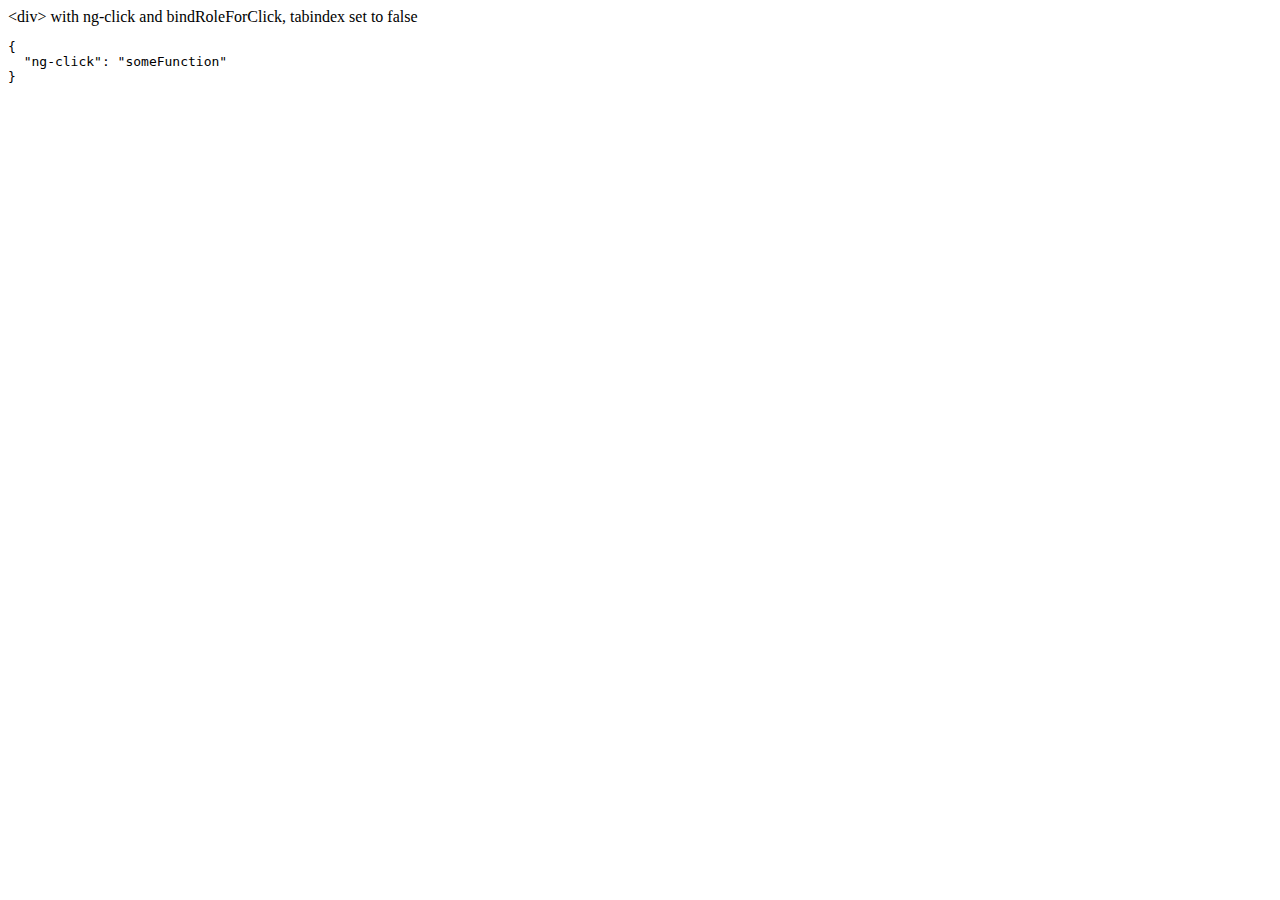
<file: js/libs/angular-1.6.6/docs/examples/example-accessibility-ng-click/index.html>
<!doctype html>
<html lang="en">
<head>
  <meta charset="UTF-8">
  <title>Example - example-accessibility-ng-click</title>
  

  <script src="../../../angular.min.js"></script>
  <script src="../../../angular-aria.js"></script>
  

  
</head>
<body ng-app="ngAria_ngClickExample">
   <div ng-click="someFunction" show-attrs>
   &lt;div&gt; with ng-click and bindRoleForClick, tabindex set to false
 </div>
<script>
 angular.module('ngAria_ngClickExample', ['ngAria'], function config($ariaProvider) {
   $ariaProvider.config({
     bindRoleForClick: false,
     tabindex: false
   });
 })
 .directive('showAttrs', function() {
   return function(scope, el, attrs) {
     var pre = document.createElement('pre');
     el.after(pre);
     scope.$watch(function() {
       var attrs = {};
       Array.prototype.slice.call(el[0].attributes, 0).forEach(function(item) {
         if (item.name !== 'show-attrs') {
           attrs[item.name] = item.value;
         }
       });
       return attrs;
     }, function(newAttrs, oldAttrs) {
       pre.textContent = JSON.stringify(newAttrs, null, 2);
     }, true);
   }
 });
</script>
</body>
</html>
</file>
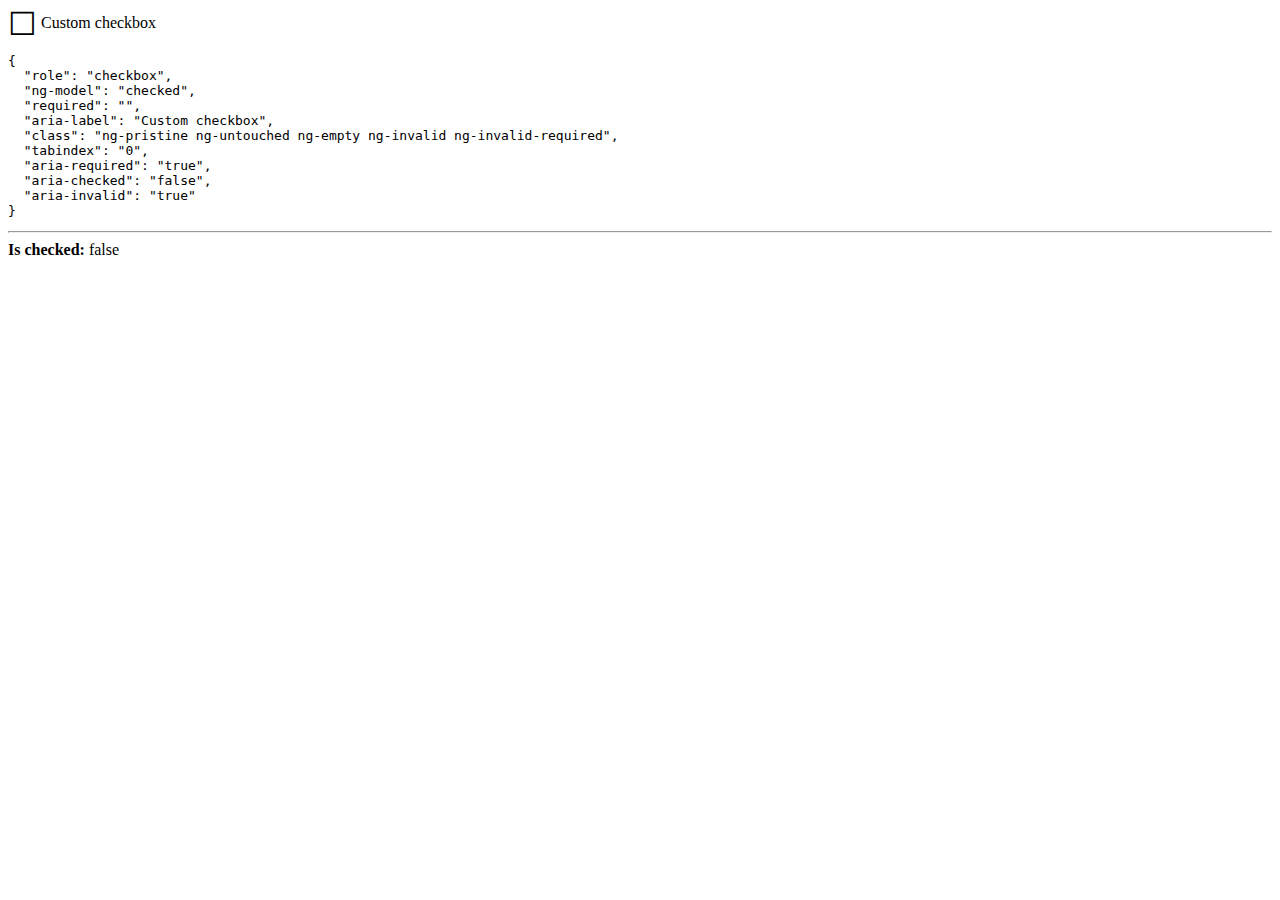
<file: js/libs/angular-1.6.6/docs/examples/example-accessibility-ng-model/index.html>
<!doctype html>
<html lang="en">
<head>
  <meta charset="UTF-8">
  <title>Example - example-accessibility-ng-model</title>
  <link href="style.css" rel="stylesheet" type="text/css">
  

  <script src="../../../angular.min.js"></script>
  <script src="../../../angular-aria.js"></script>
  <script src="script.js"></script>
  

  
</head>
<body ng-app="ngAria_ngModelExample">
  <form>
  <custom-checkbox role="checkbox" ng-model="checked" required
      aria-label="Custom checkbox" show-attrs>
    Custom checkbox
  </custom-checkbox>
</form>
<hr />
<b>Is checked:</b> {{ !!checked }}
</body>
</html>
</file>
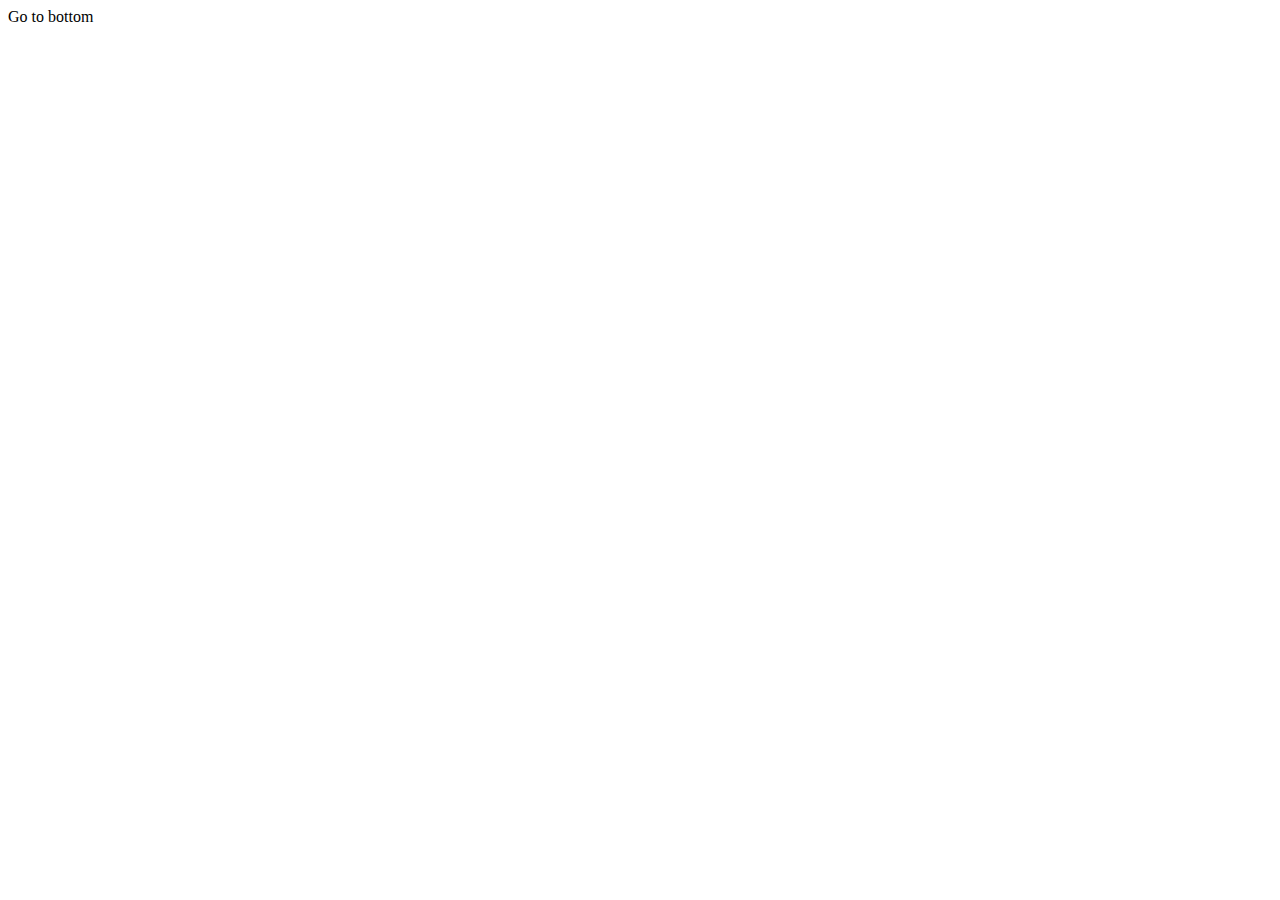
<file: js/libs/angular-1.6.6/docs/examples/example-anchor-scroll/index.html>
<!doctype html>
<html lang="en">
<head>
  <meta charset="UTF-8">
  <title>Example - example-anchor-scroll</title>
  <link href="style.css" rel="stylesheet" type="text/css">
  

  <script src="../../../angular.min.js"></script>
  <script src="script.js"></script>
  

  
</head>
<body ng-app="anchorScrollExample">
  <div id="scrollArea" ng-controller="ScrollController">
  <a ng-click="gotoBottom()">Go to bottom</a>
  <a id="bottom"></a> You're at the bottom!
</div>
</body>
</html>
</file>
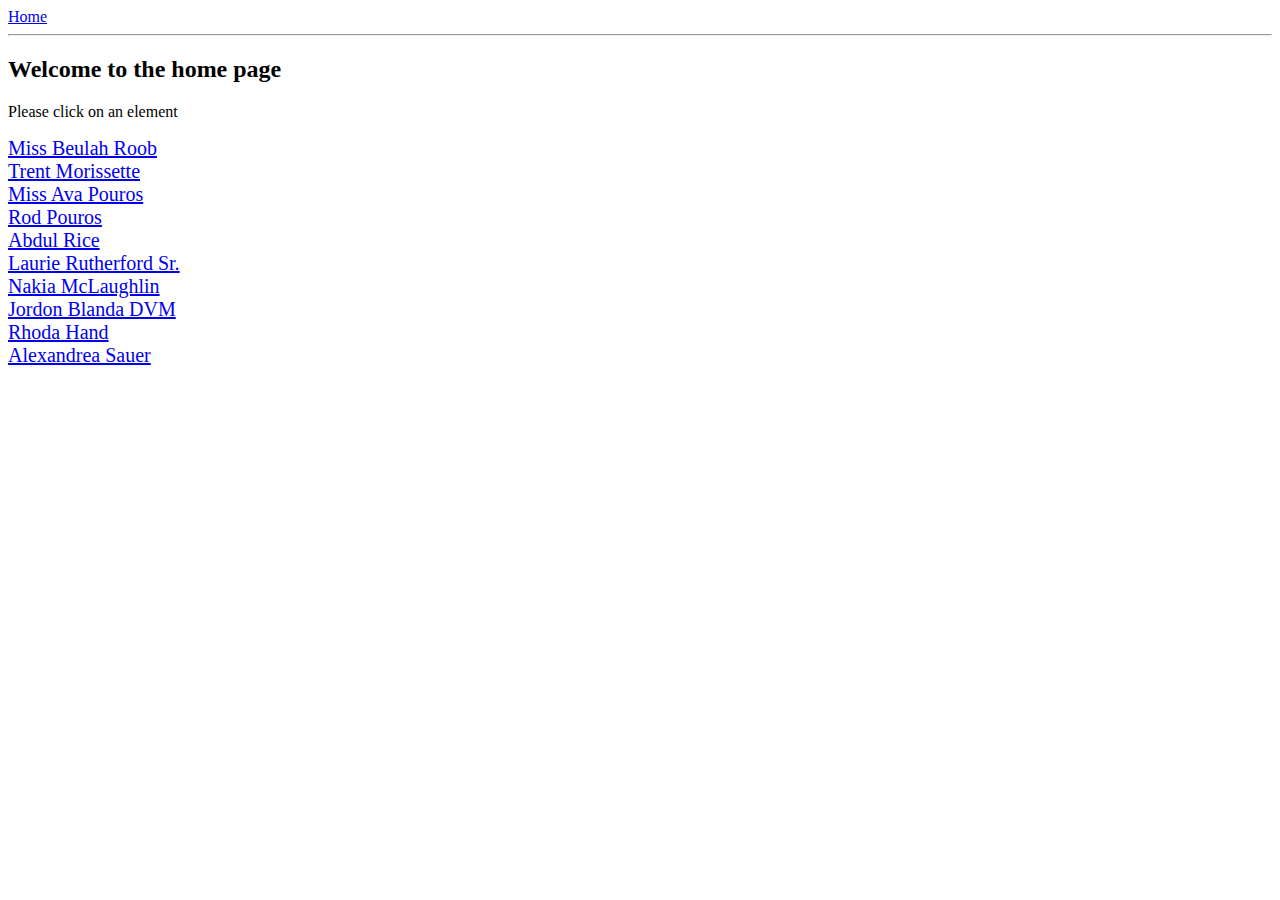
<file: js/libs/angular-1.6.6/docs/examples/example-anchoringExample/index.html>
<!doctype html>
<html lang="en">
<head>
  <meta charset="UTF-8">
  <title>Example - example-anchoringExample</title>
  <link href="animations.css" rel="stylesheet" type="text/css">
  

  <script src="../../../angular.min.js"></script>
  <script src="../../../angular-animate.js"></script>
  <script src="../../../angular-route.js"></script>
  <script src="script.js"></script>
  

  
</head>
<body ng-app="anchoringExample">
  <a href="#!/">Home</a>
<hr />
<div class="view-container">
  <div ng-view class="view"></div>
</div>
</body>
</html>
</file>
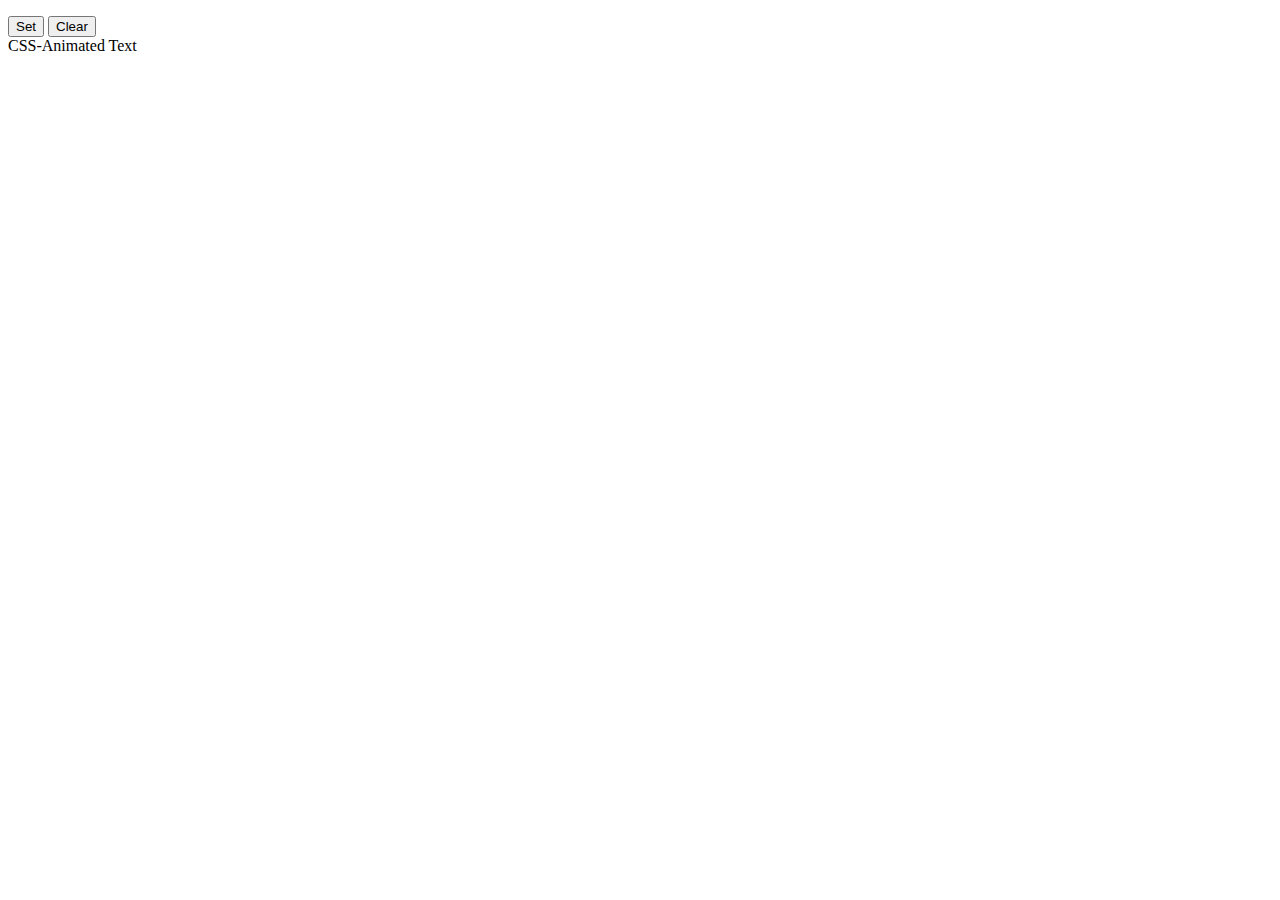
<file: js/libs/angular-1.6.6/docs/examples/example-animate-css-class/index.html>
<!doctype html>
<html lang="en">
<head>
  <meta charset="UTF-8">
  <title>Example - example-animate-css-class</title>
  <link href="style.css" rel="stylesheet" type="text/css">
  

  <script src="../../../angular.min.js"></script>
  <script src="../../../angular-animate.js"></script>
  

  
</head>
<body ng-app="ngAnimate">
  <p>
  <button ng-click="myCssVar='css-class'">Set</button>
  <button ng-click="myCssVar=''">Clear</button>
  <br>
  <span ng-class="myCssVar">CSS-Animated Text</span>
</p>
</body>
</html>
</file>
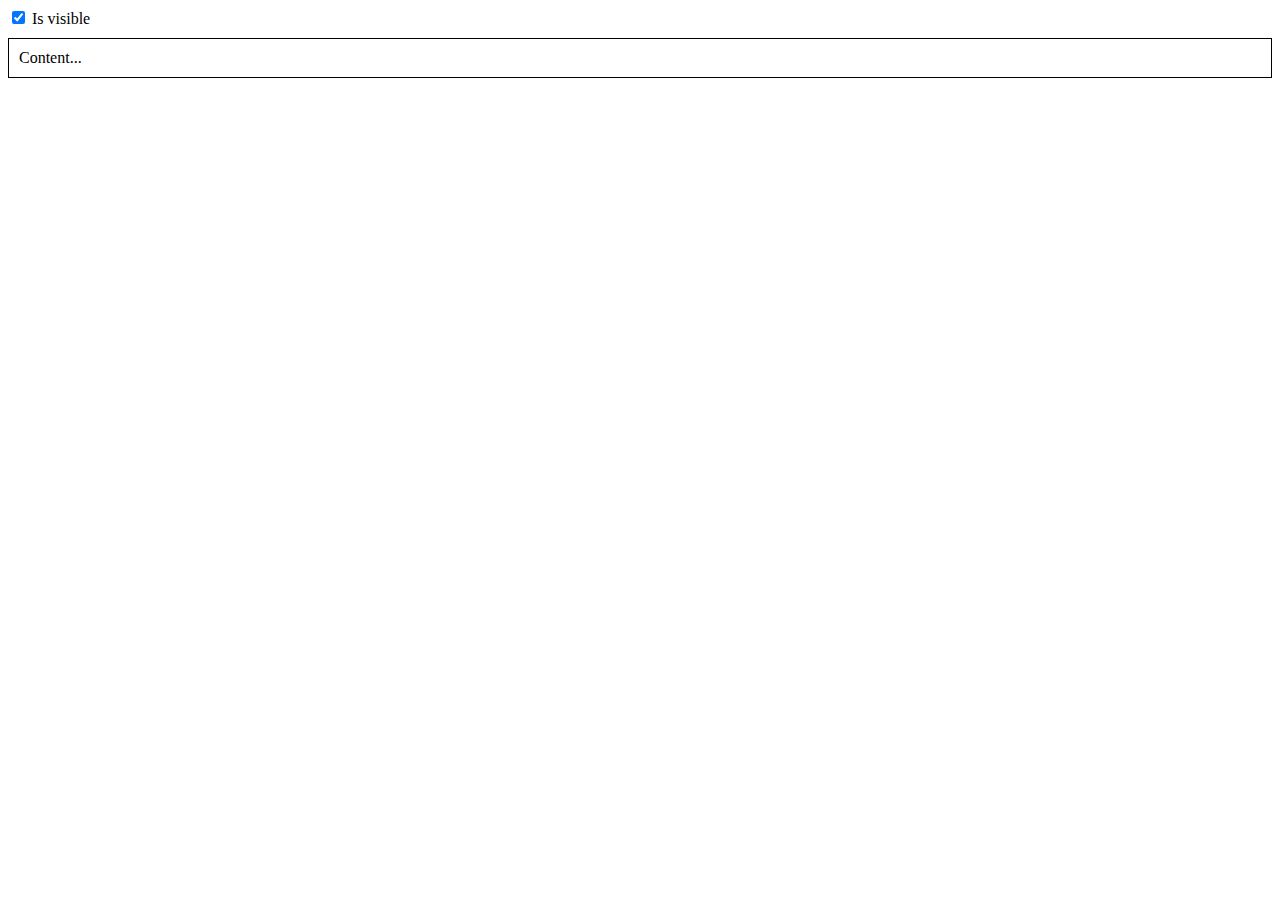
<file: js/libs/angular-1.6.6/docs/examples/example-animate-ng-show/index.html>
<!doctype html>
<html lang="en">
<head>
  <meta charset="UTF-8">
  <title>Example - example-animate-ng-show</title>
  <link href="animations.css" rel="stylesheet" type="text/css">
  

  <script src="../../../angular.min.js"></script>
  <script src="../../../angular-animate.js"></script>
  

  
</head>
<body ng-app="ngAnimate">
  <div ng-init="checked = true">
  <label>
    <input type="checkbox" ng-model="checked" />
    Is visible
  </label>
  <div class="content-area sample-show-hide" ng-show="checked">
    Content...
  </div>
</div>
</body>
</html>
</file>
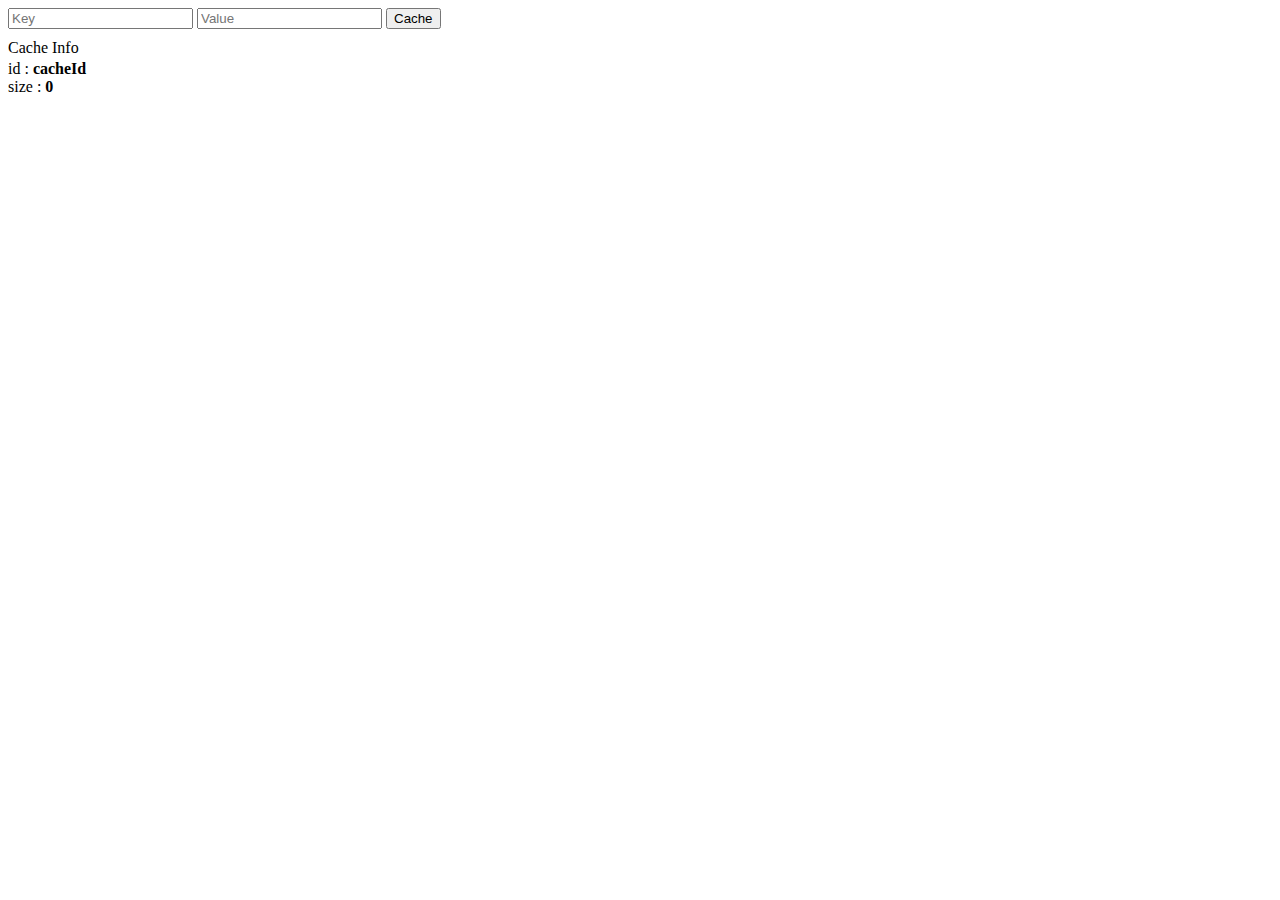
<file: js/libs/angular-1.6.6/docs/examples/example-cache-factory/index.html>
<!doctype html>
<html lang="en">
<head>
  <meta charset="UTF-8">
  <title>Example - example-cache-factory</title>
  <link href="style.css" rel="stylesheet" type="text/css">
  

  <script src="../../../angular.min.js"></script>
  <script src="script.js"></script>
  

  
</head>
<body ng-app="cacheExampleApp">
  <div ng-controller="CacheController">
  <input ng-model="newCacheKey" placeholder="Key">
  <input ng-model="newCacheValue" placeholder="Value">
  <button ng-click="put(newCacheKey, newCacheValue)">Cache</button>

  <p ng-if="keys.length">Cached Values</p>
  <div ng-repeat="key in keys">
    <span ng-bind="key"></span>
    <span>: </span>
    <b ng-bind="cache.get(key)"></b>
  </div>

  <p>Cache Info</p>
  <div ng-repeat="(key, value) in cache.info()">
    <span ng-bind="key"></span>
    <span>: </span>
    <b ng-bind="value"></b>
  </div>
</div>
</body>
</html>
</file>
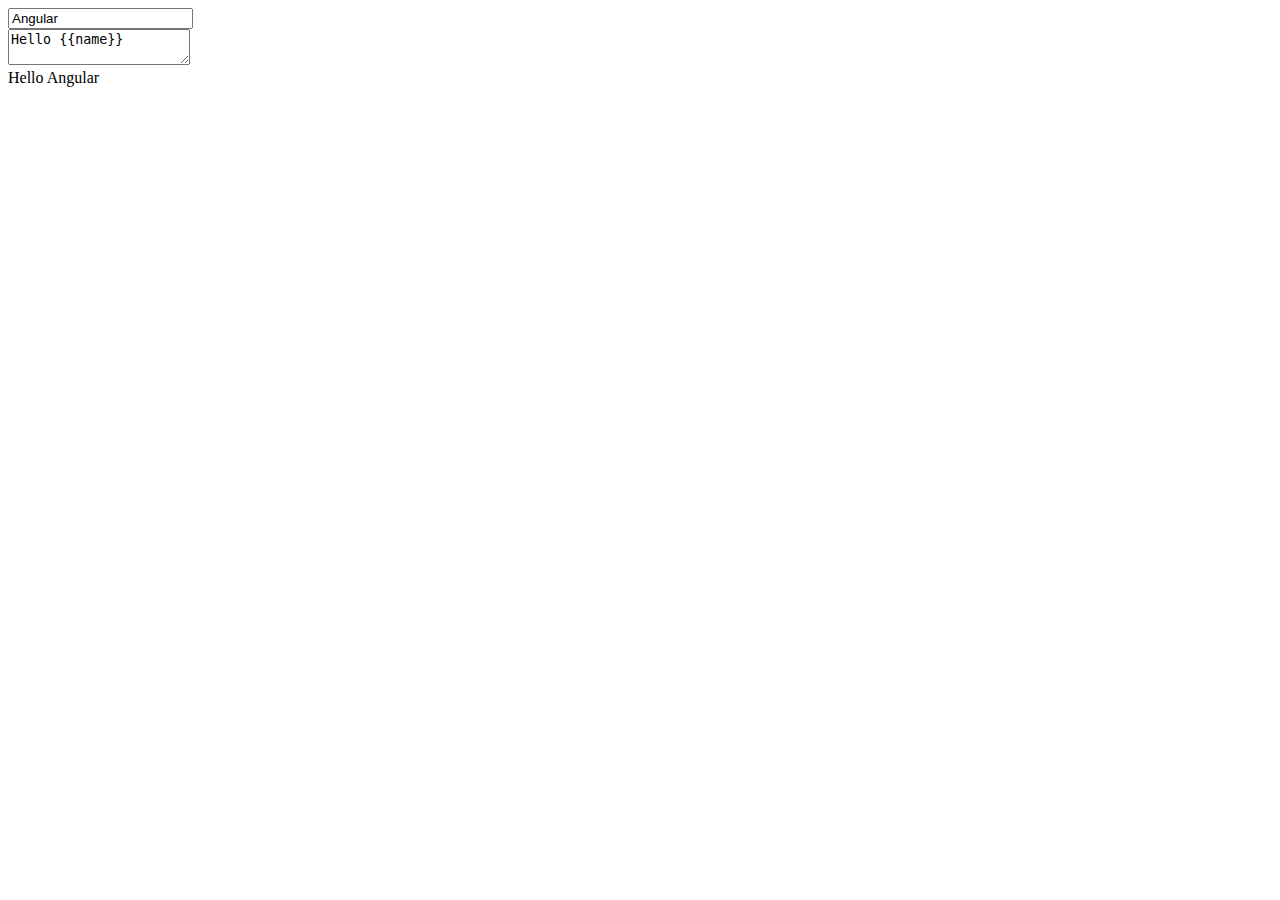
<file: js/libs/angular-1.6.6/docs/examples/example-compile/index.html>
<!doctype html>
<html lang="en">
<head>
  <meta charset="UTF-8">
  <title>Example - example-compile</title>
  

  <script src="../../../angular.min.js"></script>
  

  
</head>
<body ng-app="compileExample">
  <script>
  angular.module('compileExample', [], function($compileProvider) {
    // configure new 'compile' directive by passing a directive
    // factory function. The factory function injects the '$compile'
    $compileProvider.directive('compile', function($compile) {
      // directive factory creates a link function
      return function(scope, element, attrs) {
        scope.$watch(
          function(scope) {
             // watch the 'compile' expression for changes
            return scope.$eval(attrs.compile);
          },
          function(value) {
            // when the 'compile' expression changes
            // assign it into the current DOM
            element.html(value);

            // compile the new DOM and link it to the current
            // scope.
            // NOTE: we only compile .childNodes so that
            // we don't get into infinite loop compiling ourselves
            $compile(element.contents())(scope);
          }
        );
      };
    });
  })
  .controller('GreeterController', ['$scope', function($scope) {
    $scope.name = 'Angular';
    $scope.html = 'Hello {{name}}';
  }]);
</script>
<div ng-controller="GreeterController">
  <input ng-model="name"> <br/>
  <textarea ng-model="html"></textarea> <br/>
  <div compile="html"></div>
</div>
</body>
</html>
</file>
<file: js/libs/angular-1.6.6/docs/examples/example-accessibility-ng-model/style.css>
custom-checkbox {
  cursor: pointer;
  display: inline-block;
}

custom-checkbox .icon:before {
  content: '\2610';
  display: inline-block;
  font-size: 2em;
  line-height: 1;
  speak: none;
  vertical-align: middle;
}

custom-checkbox.checked .icon:before {
  content: '\2611';
}
</file>
<file: js/libs/angular-1.6.6/docs/examples/example-anchor-scroll/style.css>
#scrollArea {
  height: 280px;
  overflow: auto;
}

#bottom {
  display: block;
  margin-top: 2000px;
}
</file>
<file: js/libs/angular-1.6.6/docs/examples/example-animate-css-class/style.css>
.css-class-add, .css-class-remove {
  transition: all 0.5s cubic-bezier(0.250, 0.460, 0.450, 0.940);
}

.css-class,
.css-class-add.css-class-add-active {
  color: red;
  font-size: 3em;
}

.css-class-remove.css-class-remove-active {
  font-size: 1em;
  color: black;
}
</file>
<file: js/libs/angular-1.6.6/docs/examples/example-animate-ng-show/animations.css>
.content-area {
  border: 1px solid black;
  margin-top: 10px;
  padding: 10px;
}

.sample-show-hide {
  transition: all linear 0.5s;
}
.sample-show-hide.ng-hide {
  opacity: 0;
}
</file>
<file: js/libs/angular-1.6.6/docs/examples/example-cache-factory/style.css>
p {
  margin: 10px 0 3px;
}
</file>
<file: js/libs/angular-1.6.6/docs/examples/example-anchoringExample/animations.css>
.record {
  display:block;
  font-size:20px;
}
.profile {
  background:black;
  color:white;
  font-size:100px;
}
.view-container {
  position:relative;
}
.view-container > .view.ng-animate {
  position:absolute;
  top:0;
  left:0;
  width:100%;
  min-height:500px;
}
.view.ng-enter, .view.ng-leave,
.record.ng-anchor {
  transition:0.5s linear all;
}
.view.ng-enter {
  transform:translateX(100%);
}
.view.ng-enter.ng-enter-active, .view.ng-leave {
  transform:translateX(0%);
}
.view.ng-leave.ng-leave-active {
  transform:translateX(-100%);
}
.record.ng-anchor-out {
  background:red;
}
</file>
